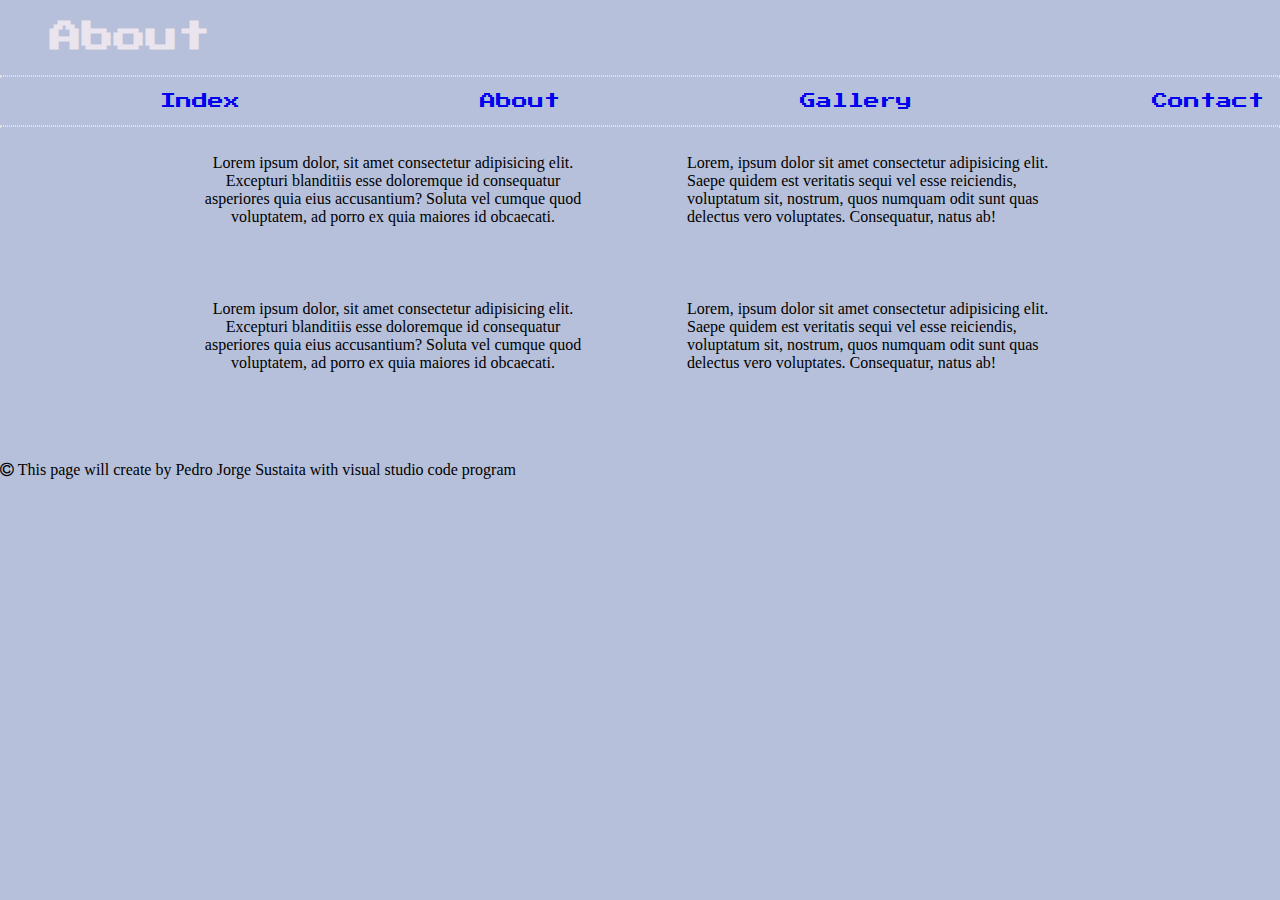
<file: about.html>
<!DOCTYPE html>
<html lang="en">
<head>
    <link rel="stylesheet" href="about.css">
    <meta charset="UTF-8">
    <meta http-equiv="X-UA-Compatible" content="IE=edge">
    <meta name="viewport" content="width=device-width, initial-scale=1.0">
    <link rel="icon" href="awebo.jpg">
    <link rel="stylesheet" href="https://cdnjs.cloudflare.com/ajax/libs/font-awesome/4.7.0/css/font-awesome.min.css">
    <title>About</title>
</head>
<body>
    <div>
        <h1>About</h1>
    </div>
    <hr>
    <div>
        <ul>
            <li><a href="index.html">Index</a></li>
            <li><a href="about.html">About</a></li>
            <li><a href="gallery.html">Gallery</a></li>
            <li><a href="contact.html">Contact</a></li>
            
        </ul>
    </div>
    <hr>
    <div>
        <center>
            <table border="0" align="center" width="900">
                <tr >
                    <td align="center" width="400">
                        <p>Lorem ipsum dolor, sit amet consectetur adipisicing elit. Excepturi blanditiis esse doloremque id consequatur asperiores quia eius accusantium? Soluta vel cumque quod voluptatem, ad porro ex quia maiores id obcaecati.</p>
                    </td>
                    <td></td>
                    <td width="400" valing="top" aling="center">
                        <p>Lorem, ipsum dolor sit amet consectetur adipisicing elit. Saepe quidem est veritatis sequi vel esse reiciendis, voluptatum sit, nostrum, quos numquam odit sunt quas delectus vero voluptates. Consequatur, natus ab!</p>
                    </td>
                </tr>
            </table>
        </center>
    </div>
    <br><br>
    <div>
        <center>
            <table border="0" align="center" width="900">
                <tr >
                    <td align="center" width="400">
                        <p>Lorem ipsum dolor, sit amet consectetur adipisicing elit. Excepturi blanditiis esse doloremque id consequatur asperiores quia eius accusantium? Soluta vel cumque quod voluptatem, ad porro ex quia maiores id obcaecati.</p>
                    </td>
                    <td></td>
                    <td width="400" valing="top" aling="center">
                        <p>Lorem, ipsum dolor sit amet consectetur adipisicing elit. Saepe quidem est veritatis sequi vel esse reiciendis, voluptatum sit, nostrum, quos numquam odit sunt quas delectus vero voluptates. Consequatur, natus ab!</p>
                    </td>
                </tr>
            </table>
        </center>
    </div><br><br><br>
    <footer>
    <p><i class="fa fa-copyright" aria-hidden="true"></i> This page will create by Pedro Jorge Sustaita with visual studio code program</p>
     </footer>   
</body>
</html>
</file>
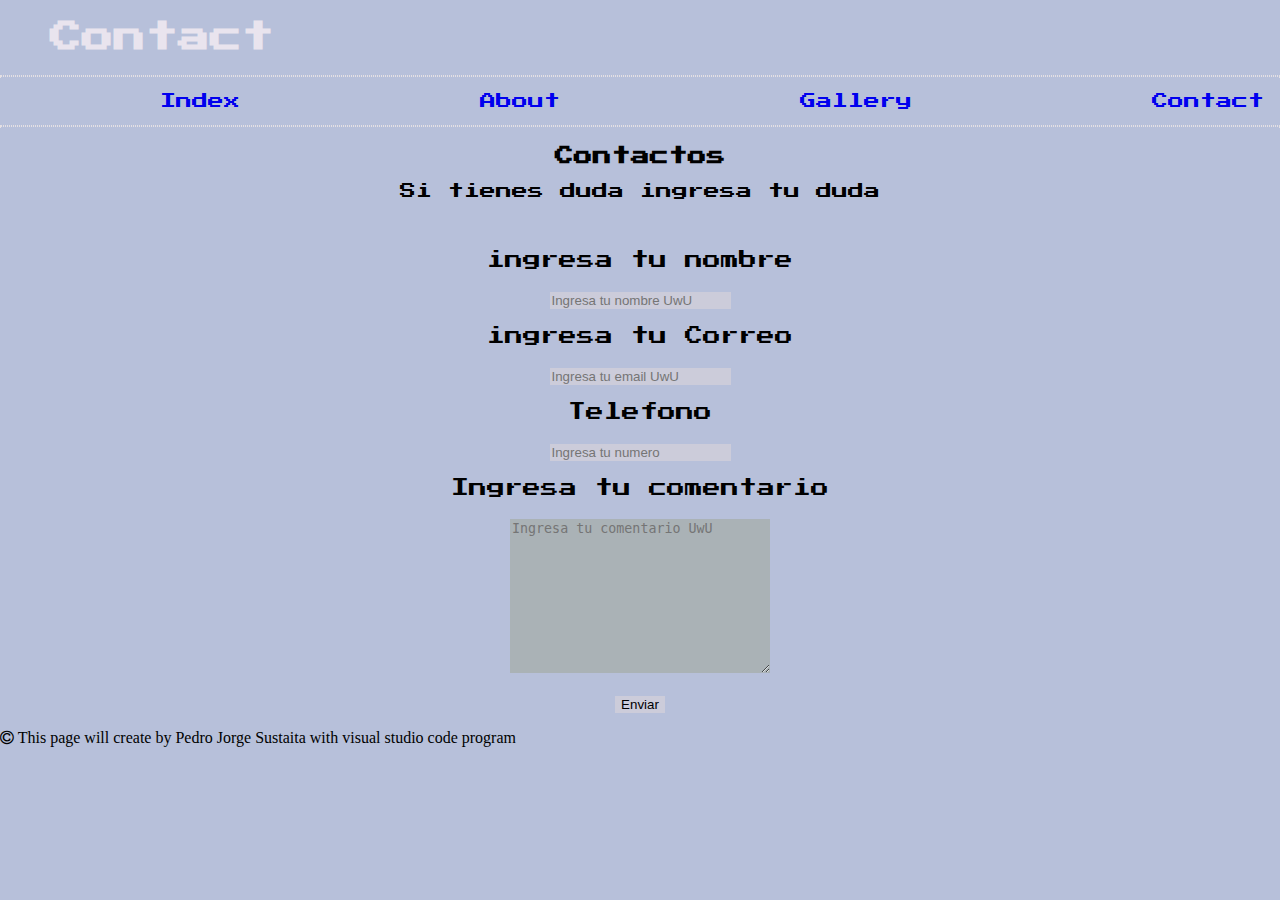
<file: contact.html>
<!DOCTYPE html>
<html lang="en">
<head>
    <link rel="stylesheet" href="contacto.css">
    <meta charset="UTF-8">
    <meta http-equiv="X-UA-Compatible" content="IE=edge">
    <meta name="viewport" content="width=device-width, initial-scale=1.0">
    <link rel="icon" href="awebo.jpg">
    <link rel="stylesheet" href="https://cdnjs.cloudflare.com/ajax/libs/font-awesome/4.7.0/css/font-awesome.min.css">
    <title>Contact</title>
</head>
<body>
    <div>
        <h1>Contact</h1>
    </div>
    <hr>
    <div>
        <ul>
            <li><a href="index.html">Index</a></li>       
            <li><a href="about.html">About</a></li>        
            <li><a href="gallery.html">Gallery</a></li>
            <li><a href="contact.html">Contact</a></li>
        </ul>
    </div>
    <hr>
    <center>
    <div class="formol">
    <h3>Contactos</h3>
    <form><!--para agregar la pregunta-->
        <p class="duda">Si tienes duda ingresa tu duda</p>
        <br><br>
        <label >ingresa tu nombre</label>
        <br><br>
        <!--pueden ir varios tipos en el imput desde numeros, emalis , etc-->
        <input type="text" placeholder="Ingresa tu nombre UwU" required>
        <br>
        <br>
        <label >ingresa tu Correo</label>
        <br><br>
        <input type="email" placeholder="Ingresa tu email UwU" required>
        <br>
        <br>
        <label >Telefono</label>
        <br><br>
        <input type="number" placeholder="Ingresa tu numero">
        <br><br>
        <LAbel>Ingresa tu comentario</LAbel>
        <br>
        <br>
        <textarea cols="30" rows="10" placeholder="Ingresa tu comentario UwU" required></textarea>
        <br><br>
        <!-- sirve para añadir un boton y el value es el mensaje de dentro-->
        <input type="submit"  value="Enviar" >
    </form>
    </div>
    </center>
    <footer>
        <p><i class="fa fa-copyright" aria-hidden="true"></i> This page will create by Pedro Jorge Sustaita with visual studio code program</p>

    </footer>
</body>
</html>
</file>
<file: about.css>
@import url('https://fonts.googleapis.com/css2?family=Tiro+Devanagari+Hindi&display=swap');
@import url('https://fonts.googleapis.com/css2?family=Press+Start+2P&display=swap');
body{
    margin: 0;
    background-color: rgb(183, 192, 218);
    padding: 0;
}
h1{
    font-family: "Press Start 2P";
    color: rgb(233, 228, 238);
    margin-left: 50px;
}
hr{
    border: 1px dotted rgb(228, 224, 228); 
}
ul{
    display: flex;
    flex-direction: row;
    font-family: "Press Start 2P";
    list-style: none;
    

}
ul > li{
    /*recordar que hay varios margenes*/
    margin-left: 120px;
    margin-right: 120px;
    color: blanchedalmond;
}
ul > li > a{
    text-decoration: none;
    /* quitar la linea de las listas*/
}
.el{
    
    width: 100%;
    height: 50vh;
    display: flex;
    flex-direction: row;
    margin: 2px;
}
</file>
<file: contacto.css>
@import url('https://fonts.googleapis.com/css2?family=Tiro+Devanagari+Hindi&display=swap');
@import url('https://fonts.googleapis.com/css2?family=Press+Start+2P&display=swap');
body{
    margin: 0;
    background-color: rgb(183, 192, 218);
    padding: 0;}
h1{
    font-family: "Press Start 2P";
    color: rgb(233, 228, 238);
    margin-left: 50px;
}
hr{
    border: 1px dotted rgb(228, 224, 228); 
}
ul{
    display: flex;
    flex-direction: row;
    font-family: "Press Start 2P";
    list-style: none;
    

}
ul > li{
    /*recordar que hay varios margenes*/
    margin-left: 120px;
    margin-right: 120px;
    color: blanchedalmond;
}
ul > li > a{
    text-decoration: none;
    /* quitar la linea de las listas*/
}
.el{
    
    width: 100%;
    height: 50vh;
    display: flex;
    flex-direction: row;
    margin: 2px;
}
input{
    background-color: rgb(204, 204, 218);
    border: none;
    
}
textarea{
    border: none;
    background-color: rgb(170, 178, 182);
}
label{
    font-family: "Press Start 2P";
    font-size: large;
}
h3{
    font-family: "Press Start 2P";
}
.duda{
    font-family: "Press Start 2P";
}
input:hover{
    color: aqua;
}
a:hover{
    color: blue;
}
</file>
